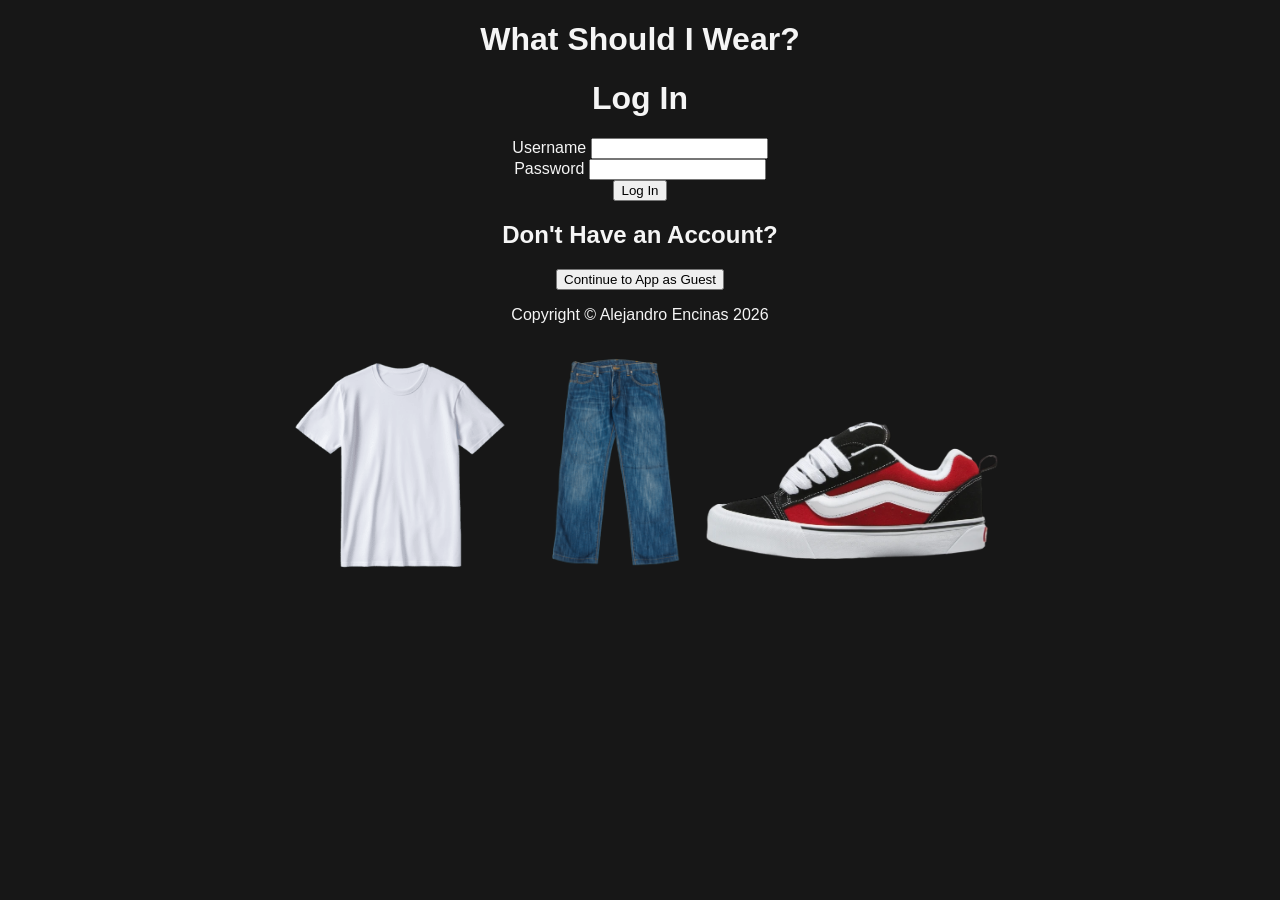
<file: index.html>
<!DOCTYPE html>
<html lang="en">
<head>
    <meta charset="UTF-8">
    <meta name="viewport" content="width=device-width, initial-scale=1.0">
    <title>What Should I Wear - Streetwear Under $100</title>
    <link rel="stylesheet" href="styles.css">
    <link href="https://fonts.googleapis.com/css2?family=Inter:wght@400;600;700;800&display=swap" rel="stylesheet">
</head>
<body>
    <header class="header">
        <div class="container">
            <h1 class="logo">WHAT SHOULD I WEAR?</h1>
            <h2 id="welcome">Welcome!</h2>
        </div>
    </header>

    <main class="main">
        <div class="container">
            <section class="filters">
                <h2 class="section-title">FIND YOUR VIBE</h2>
                <div class="filter-grid">
                    <button class="filter-btn-active" id="all-looks">ALL LOOKS</button>
                    <button class="filter-btn-active" id="casual">CASUAL</button>
                    <button class="filter-btn-active" id="street">STREET</button>
                    <button class="filter-btn-active" id="y2k">Y2K</button>
                </div>
                <div class="brand-filters">
                    <h5>BRANDS</h5>
                    <button class="brand-btn active">VANS</button>
                    <button class="brand-btn">DC SHOE CO.</button>
                    <button class="brand-btn">LEVI'S</button>
                </div>
            </section>

            <section class="outfit-showcase">
                <div class="outfit-card casual">
                    <div class="outfit-info">
                        <h3 class="outfit-title">URBAN ESSENTIALS</h3>
                        <p class="outfit-desc">Basic Baggy Jeans</p>
                        <img src="jeans.png">
                        <button class="shop-btn">GET THIS LOOK</button>
                    </div>
                </div>

                <div class="outfit-grid">
                    <div class="outfit-card street">
                        <div class="outfit-image">
                            <div class="price-tag">$64</div>
                        </div>
                        <br>
                        <h4 class="outfit-name">BLAST FROM THE PAST</h4>
                    </div>
                    <div class="outfit-card y2k">
                        <div class="outfit-image">
                            <img src="BabelTalkBlackWebFront.webp">
                            <div class="price-tag">$62</div>
                        </div>
                        <button class="shop-btn small">SHOP NOW</button>
                    </div>
                    <br>

                    <div class="outfit-card y2k">
                        <div class="outfit-image">
                            <img src="hoodie.avif">
                            <div class="price-tag">$78</div>
                        </div>
                        <h4 class="outfit-name">RETRO VIBES</h4>
                        <button class="shop-btn small">SHOP NOW</button>
                    </div>
                    <br>
                </div>
            </section>

            <section class="item-breakdown">
                <h2 class="section-title">FEATURED PIECES</h2>
                <div class="items-grid">
                    <div class="item-card">
                        <div class="item-image">HOODIES</div>
                        <div class="item-info">
                            <h5>Oversized Hoodie</h5>
                            <p class="brand">LEVI'S</p>
                            <img src="levis.jpg">
                            <span class="price">$29</span>
                        </div>
                    </div>
                    <div class="item-card">
                        <div class="item-image">HATS</div>
                        <div class="item-info">
                            <h5>ON SALE!</h5>
                            <p class="brand">DC</p>
                            <img src="hat.webp">
                            <span class="price">$25</span>
                        </div>
                    </div>
                    <div class="item-card">
                        <div class="item-image">SHOES</div>
                        <div class="item-info">
                            <h5>Knu Skool Shoes</h5>
                            <p class="brand">VANS</p>
                            <img src="vans.webp">
                            <span class="price">$59.99</span>
                            <a href="product-details.html">View Details</a>
                        </div>
                    </div>
                </div>
            </section>
        </div>
    </main>
    <script src="script.js"></script>
</body>
</html>
</file>
<file: styles.css>
@import url('https://fonts.googleapis.com/css2?family=Inter:wght@300;400;500;600;700&display=swap');
* {
    margin: 0;
    padding: 0;
    box-sizing: border-box;
}

body {
    font-family: 'Inter', sans-serif;
    line-height: 1.6;
    color: #ffffff;
    background-color: #476755;
    font-weight: 400;
    transition: 500ms ease-in;
    
}

.container {
    max-width: 1200px;
    margin: 0 auto;
    padding: 0 20px;
}

/* Header */
.main-header {
    background: linear-gradient(135deg, #1a1a1a 0%, #2d2d2d 100%);
    box-shadow: 0 4px 20px rgba(0,0,0,0.5);
    position: sticky;
    top: 0;
    z-index: 100;
    border-bottom: 1px solid #333;
}

.main-header .container {
    display: flex;
    justify-content: space-between;
    align-items: center;
    padding: 1.5rem 20px;
}

.logo {
    font-size: 2rem;
    font-weight: 700;
    color: #ffffff;
    letter-spacing: -0.5px;
    font-family: monospace;
}

.nav-menu {
    display: flex;
    gap: 2.5rem;
}

.nav-link {
    text-decoration: none;
    color: #cccccc;
    font-weight: 500;
    font-size: 0.95rem;
    transition: all 0.3s ease;
    padding: 0.5rem 1rem;
    border-radius: 6px;
}

.nav-link:hover {
    color: #ffffff;
    background-color: rgba(255,255,255,0.1);
}

/* Main Content */
.main-content {
    padding: 3rem 0;
}

/* Aesthetic Selector */
.aesthetic-selector {
    margin-bottom: 4rem;
    padding: 3rem 0;
    background: linear-gradient(135deg, #1a1a1a 0%, #0f0f0f 100%);
    border-radius: 16px;
}

.aesthetic-selector h2 {
    text-align: center;
    margin-bottom: 2.5rem;
    font-size: 2.5rem;
    font-weight: 600;
    color: #ffffff;
    letter-spacing: -1px;
}

.aesthetic-buttons {
    display: flex;
    justify-content: center;
    flex-wrap: wrap;
    gap: 1.2rem;
    max-width: 800px;
    margin: 0 auto;
}

.aesthetic-btn {
    padding: 1rem 2rem;
    border: 2px solid #333;
    background: rgba(255,255,255,0.05);
    color: #ffffff;
    border-radius: 30px;
    font-size: 1rem;
    font-weight: 500;
    font-family: 'Inter', sans-serif;
    cursor: pointer;
    transition: all 0.3s ease;
    backdrop-filter: blur(10px);
}

.aesthetic-btn:hover,
.aesthetic-btn.active {
    background: linear-gradient(135deg, #4a90e2 0%, #357abd 100%);
    color: #ffffff;
    border-color: #4a90e2;
    transform: translateY(-2px);
    box-shadow: 0 8px 25px rgba(74, 144, 226, 0.3);
}

/* Brands Section */
.brands-section {
    margin-bottom: 4rem;
    background: linear-gradient(135deg, #1a1a1a 0%, #0f0f0f 100%);
    padding: 3rem 0;
    border-radius: 16px;
    border: 1px solid #333;
}

.brands-section h3 {
    text-align: center;
    margin-bottom: 2.5rem;
    color: #ffffff;
    font-size: 1.8rem;
    font-weight: 600;
    letter-spacing: -0.5px;
}

.brands-grid {
    display: grid;
    grid-template-columns: repeat(auto-fit, minmax(180px, 1fr));
    gap: 2rem;
    justify-items: center;
}

.brand-card {
    text-align: center;
    padding: 1.5rem;
    border-radius: 12px;
    background: rgba(255,255,255,0.03);
    border: 1px solid #333;
    transition: all 0.3s ease;
    backdrop-filter: blur(10px);
}

.brand-card:hover {
    transform: translateY(-8px);
    background: rgba(255,255,255,0.08);
    border-color: #4a90e2;
    box-shadow: 0 12px 30px rgba(0,0,0,0.4);
}

.brand-card img {
    width: 120px;
    height: 70px;
    object-fit: cover;
    border-radius: 8px;
    margin-bottom: 1rem;
    filter: brightness(0.9);
}

.brand-card p {
    color: #ffffff;
    font-weight: 500;
    font-size: 1rem;
}

/* Outfit Builder */
.outfit-builder {
    background: linear-gradient(135deg, #1a1a1a 0%, #0f0f0f 100%);
    padding: 3rem 0;
    border-radius: 16px;
    border: 1px solid #333;
}

.outfit-builder h3 {
    text-align: center;
    margin-bottom: 3rem;
    color: #ffffff;
    font-size: 2rem;
    font-weight: 600;
    letter-spacing: -0.5px;
}

.builder-layout {
    display: grid;
    grid-template-columns: 2fr 1fr;
    gap: 4rem;
}

.clothing-categories {
    display: flex;
    flex-direction: column;
    gap: 3rem;
}

.category h4 {
    margin-bottom: 1.5rem;
    color: #ffffff;
    font-size: 1.3rem;
    font-weight: 600;
    border-bottom: 2px solid #333;
    padding-bottom: 0.8rem;
}

.clothing-items {
    display: grid;
    grid-template-columns: repeat(auto-fill, minmax(180px, 1fr));
    gap: 1.5rem;
}

.clothing-item {
    text-align: center;
    padding: 1.5rem;
    background: rgba(255,255,255,0.03);
    border: 1px solid #333;
    border-radius: 12px;
    transition: all 0.3s ease;
    backdrop-filter: blur(10px);
}

.clothing-item:hover {
    transform: translateY(-5px);
    background: rgba(255,255,255,0.08);
    border-color: #4a90e2;
    box-shadow: 0 12px 30px rgba(0,0,0,0.4);
}

.clothing-item img {
    width: 100%;
    height: 140px;
    object-fit: cover;
    border-radius: 8px;
    margin-bottom: 1rem;
    filter: brightness(0.95);
}

.clothing-item p {
    font-weight: 500;
    margin-bottom: 0.5rem;
    color: #ffffff;
    font-size: 0.95rem;
}

.price {
    color: #4a90e2;
    font-weight: 600;
    display: block;
    margin-bottom: 1rem;
    font-size: 1.1rem;
}

.add-to-outfit {
    background: linear-gradient(135deg, #27ae60 0%, #2ecc71 100%);
    color: #ffffff;
    border: none;
    padding: 0.8rem 1.5rem;
    border-radius: 8px;
    cursor: pointer;
    font-size: 0.9rem;
    font-weight: 500;
    font-family: 'Inter', sans-serif;
    transition: all 0.3s ease;
}

.add-to-outfit:hover {
    background: linear-gradient(135deg, #219a52 0%, #27ae60 100%);
    transform: translateY(-2px);
    box-shadow: 0 6px 20px rgba(39, 174, 96, 0.3);
}

/* Outfit Preview */
.outfit-preview {
    background: rgba(255,255,255,0.03);
    padding: 2rem;
    border-radius: 16px;
    height: fit-content;
    border: 1px solid #333;
    backdrop-filter: blur(10px);
}

.outfit-preview h4 {
    text-align: center;
    margin-bottom: 1.5rem;
    color: #ffffff;
    font-size: 1.4rem;
    font-weight: 600;
}

.outfit-display {
    min-height: 350px;
    display: flex;
    flex-direction: column;
    justify-content: space-between;
}

.outfit-placeholder {
    flex-grow: 1;
    display: flex;
    align-items: center;
    justify-content: center;
    border: 2px dashed #444;
    border-radius: 12px;
    color: #888;
    font-style: italic;
    font-size: 1rem;
    background: rgba(255,255,255,0.02);
}

.outfit-total {
    margin-top: 2rem;
    text-align: center;
}

.outfit-total p {
    font-size: 1.4rem;
    font-weight: 600;
    margin-bottom: 1.5rem;
    color: #ffffff;
}

.buy-outfit-btn {
    background: linear-gradient(135deg, #e74c3c 0%, #c0392b 100%);
    color: #ffffff;
    border: none;
    padding: 1.2rem 2.5rem;
    border-radius: 30px;
    font-size: 1.1rem;
    font-weight: 600;
    font-family: 'Inter', sans-serif;
    cursor: pointer;
    transition: all 0.3s ease;
    width: 100%;
    letter-spacing: 0.5px;
}

.buy-outfit-btn:hover {
    background: linear-gradient(135deg, #c0392b 0%, #a93226 100%);
    transform: translateY(-3px);
    box-shadow: 0 10px 25px rgba(231, 76, 60, 0.4);
}

/* Responsive Design */
@media (max-width: 768px) {
    .builder-layout {
        grid-template-columns: 1fr;
        gap: 2rem;
    }
    
    .nav-menu {
        flex-direction: column;
        gap: 1rem;
    }
    
    .main-header .container {
        flex-direction: column;
        text-align: center;
        gap: 1rem;
    }
    
    .aesthetic-buttons {
        flex-direction: column;
        align-items: center;
        max-width: 300px;
    }
    
    .aesthetic-selector h2 {
        font-size: 2rem;
    }
    
    .clothing-items {
        grid-template-columns: repeat(auto-fill, minmax(150px, 1fr));
    }
}

.log-in {
    background-color: black;
    color: whitesmoke;
    height: 40px;
}

img {
    height: 250px;
    background-color: whitesmoke;
    border-radius: 20px;
    border: solid black 2px;
}

a {
    text-decoration: none;
    color: whitesmoke;
    
}
</file>
<file: login.css>
body {
    background-color: rgb(23, 23, 23);
    color: whitesmoke;
    font-family: 'Inter', sans-serif;
    text-align: center;
}
.copyright {
    justify-content: start;
    top: 0;
    bottom: 0;
}

img {
    height: 250px;
}

.vans {
    height: 200px;
}
</file>
<file: product.css>
body {
    background-color: #476755;
    color: whitesmoke;
    font-family: 'Inter', sans-serif;
    padding: 20px;
}

a {
    color: whitesmoke;
    text-decoration: none;
    font-size: 20px;
}

.product-container {
    display: flex;
    gap: 30px;
    align-items: flex-start;
    max-width: 1200px;
}

img {
    height: 300px;
    background-color: whitesmoke;
    border-radius: 15px;
    border: black solid 2px;
}

.description-shoes {
    font-size: 20px;
    line-height: 1.5;
}

.buy-now {
    padding: 15px 30px;
    font-size: 18px;
    margin-top: 20px;
    background-color: whitesmoke;
    color: #476755;
    border: none;
    border-radius: 8px;
}
</file>
